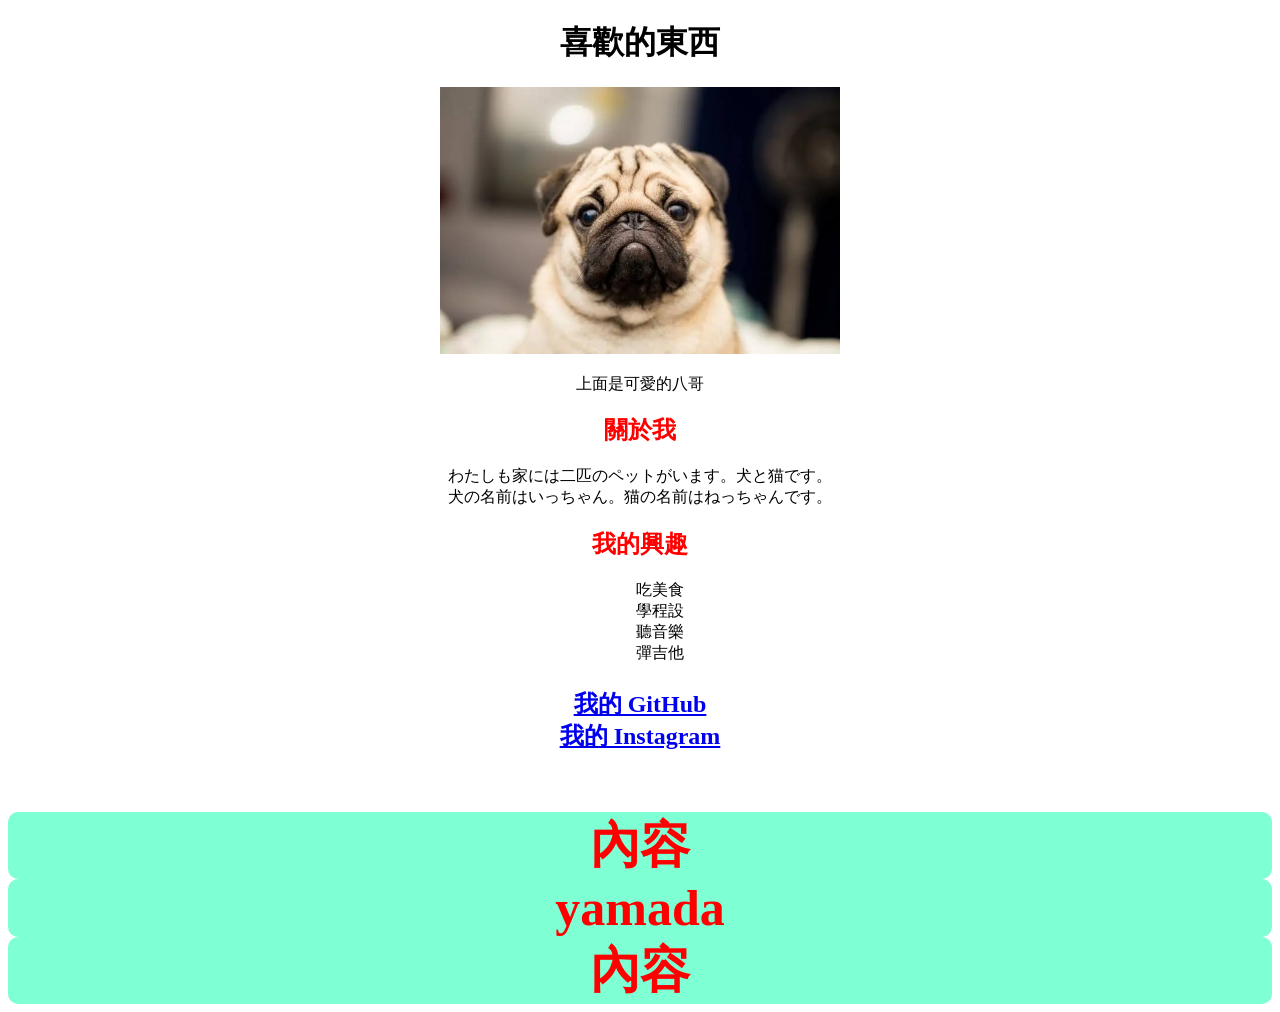
<file: index.html>
<!DOCTYPE html>
<html lang="en">

<head>
    <meta charset="UTF-8" />
    <title>
        興趣介紹
    </title>
    <link rel="icon" href="images.webp" />
    <link rel="stylesheet" href="style.css">
    <script src="script.js" defer></script>
</head>

<body>
    <h1>
        喜歡的東西
    </h1>
    <img src="images.webp" width="400" alt="可愛的八哥" />
    <p>
        上面是可愛的八哥
    </p>
    <h2>關於我</h2>
    <p>
        わたしも家には二匹のペットがいます。犬と猫です。<br />
        犬の名前はいっちゃん。猫の名前はねっちゃんです。
    </p>
    <h2>
        我的興趣
    </h2>
    <ul style="list-style-type: none;">
        <li>吃美食</li>
        <li>學程設</li>
        <li>聽音樂</li>
        <li>彈吉他</li>
    </ul>
    <h2>
        <p>
            <a href="https://github.com/terrrachan-beep/TestScond.git">我的 GitHub</a><br />
            <a href="https://instagram.com/nana0.o609_?dlrf=MXQ1bDNoeXNpYmxtZA%3D%3D&utm_source=qr">我的 Instagram</a>
        </p>
    </h2>

    <br /><br />


    <div>內容</div>

    <div class="text">yamada</div>
    <!-- 在一個標籤中可以有多個 class (用空格隔開),class 是自定義的分類
    • 一個 class 的值可以被多個元素使用 -->

    <div id="talk">內容</div>
    <!-- id 一個 HTML 文件中一個 id 屬性的值只能用一次 -->

</body>

</html>
</file>
<file: style.css>
body {
    text-align: center;
}

h2 {
    color: red;
}

div {
    color: red;
    font-size: 50px;
    background-color: aquamarine;
    text-decoration: solid;
    font-weight: bold;
    border-radius: 10px;
}

.text {
    color: red;
    font-size: 50px;
    background-color: aquamarine;
    text-decoration: solid;
    font-weight: bold;
    border-radius: 10px;
}

#talk {
    color: red;
    font-size: 50px;
    background-color: aquamarine;
    text-decoration: solid;
    font-weight: bold;
    border-radius: 10px;
}

.box {
    width: 200px;
    /* 寬度 */
    height: 75px;
    /* 高度 */

}

.box {
    padding-top: 20px;
    /* 上方內部空間 */
    padding-right: 10px;
    /* 右方內部空間 */
    padding-bottom: 20px;
    /* 下方內部空間 */
    padding-left: 10px;
    /* 左方內部空間 */
}
</file>
<file: test2/style.css>
body {
    text-align: center;
}

h2 {
    color: red;
}

div {
    color: red;
    font-size: 50px;
    background-color: aquamarine;
    text-decoration: solid;
    font-weight: bold;
    border-radius: 10px;
}

.text {
    color: red;
    font-size: 50px;
    background-color: aquamarine;
    text-decoration: solid;
    font-weight: bold;
    border-radius: 10px;
}

#talk {
    color: red;
    font-size: 50px;
    background-color: aquamarine;
    text-decoration: solid;
    font-weight: bold;
    border-radius: 10px;
}

.box {
    width: 200px;
    /* 寬度 */
    height: 75px;
    /* 高度 */

}

.box {
    padding-top: 20px;
    /* 上方內部空間 */
    padding-right: 10px;
    /* 右方內部空間 */
    padding-bottom: 20px;
    /* 下方內部空間 */
    padding-left: 10px;
    /* 左方內部空間 */
}
</file>
